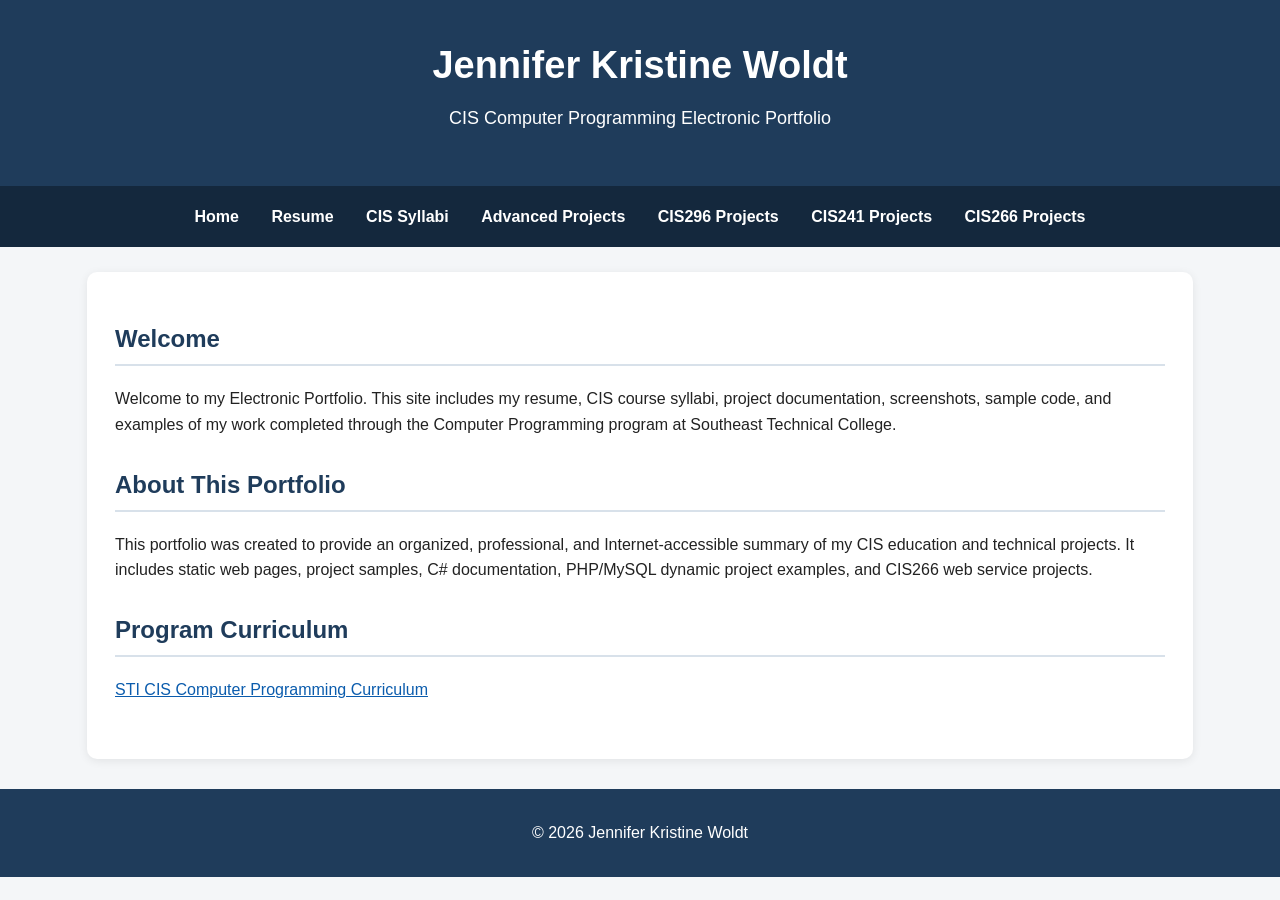
<file: index.html>
<!DOCTYPE html>
<html lang="en">
<head>
    <meta charset="UTF-8">
    <title>Jennifer Kristine Woldt Electronic Portfolio</title>
    <link rel="stylesheet" href="style.css">
</head>
<body>

<header>
    <h1>Jennifer Kristine Woldt</h1>
    <p>CIS Computer Programming Electronic Portfolio</p>
</header>

<nav>
    <a href="index.html">Home</a>
    <a href="docs/JenniferWoldtResume.pdf">Resume</a>
    <a href="CIS_Syllabi.html">CIS Syllabi</a>
    <a href="projects.html">Advanced Projects</a>
    <a href="cis296-projects.html">CIS296 Projects</a>
    <a href="cis241-projects.html">CIS241 Projects</a>
    <a href="cis266-projects.html">CIS266 Projects</a>
</nav>

<main>
    <section>
        <h2>Welcome</h2>
        <p>
            Welcome to my Electronic Portfolio. This site includes my resume,
            CIS course syllabi, project documentation, screenshots, sample code,
            and examples of my work completed through the Computer Programming
            program at Southeast Technical College.
        </p>
    </section>

    <section>
        <h2>About This Portfolio</h2>
        <p>
            This portfolio was created to provide an organized, professional,
            and Internet-accessible summary of my CIS education and technical projects.
            It includes static web pages, project samples, C# documentation,
            PHP/MySQL dynamic project examples, and CIS266 web service projects.
        </p>
    </section>

    <section>
        <h2>Program Curriculum</h2>
        <p>
            <a href="http://catalog.southeasttech.edu/preview_program.php?catoid=17&poid=2004&hl=%22programming%22" target="_blank">
                STI CIS Computer Programming Curriculum
            </a>
        </p>
    </section>

</main>

<footer>
    <p>&copy; 2026 Jennifer Kristine Woldt</p>
</footer>

</body>
</html>
</file>
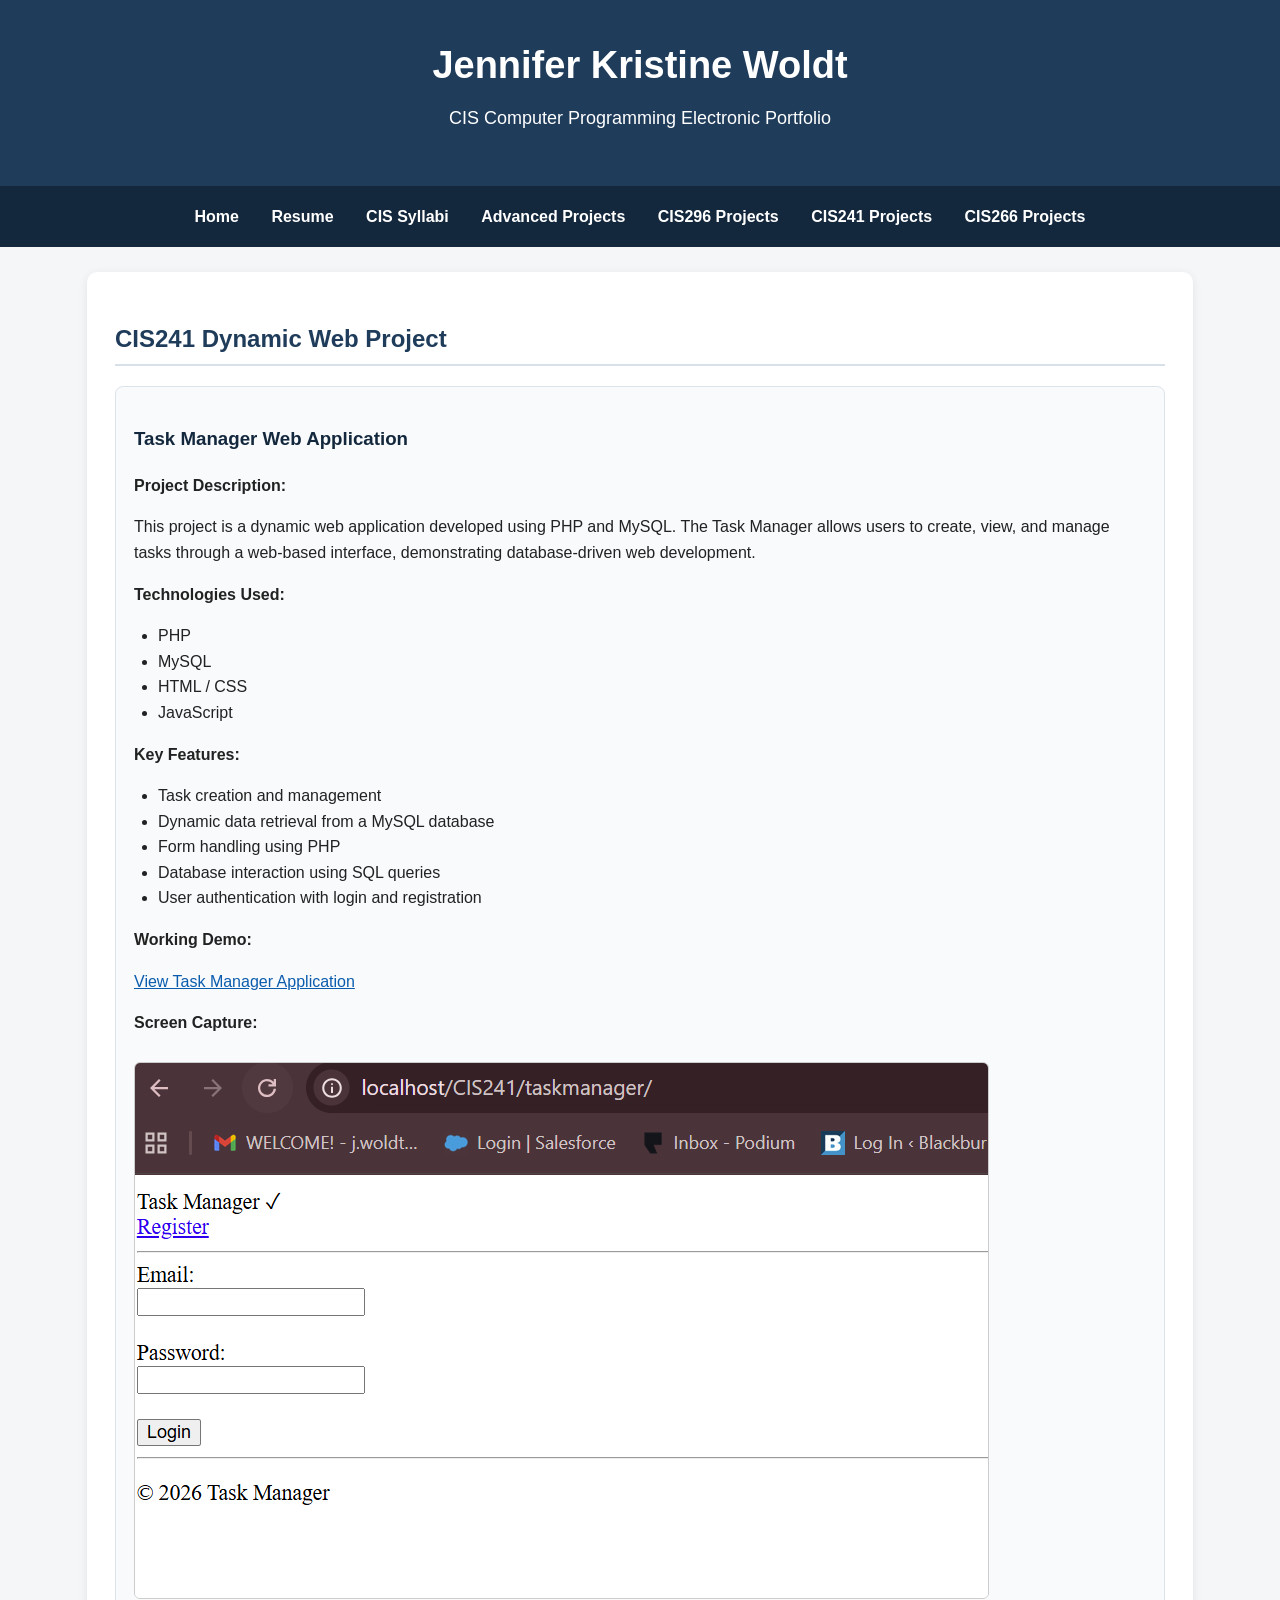
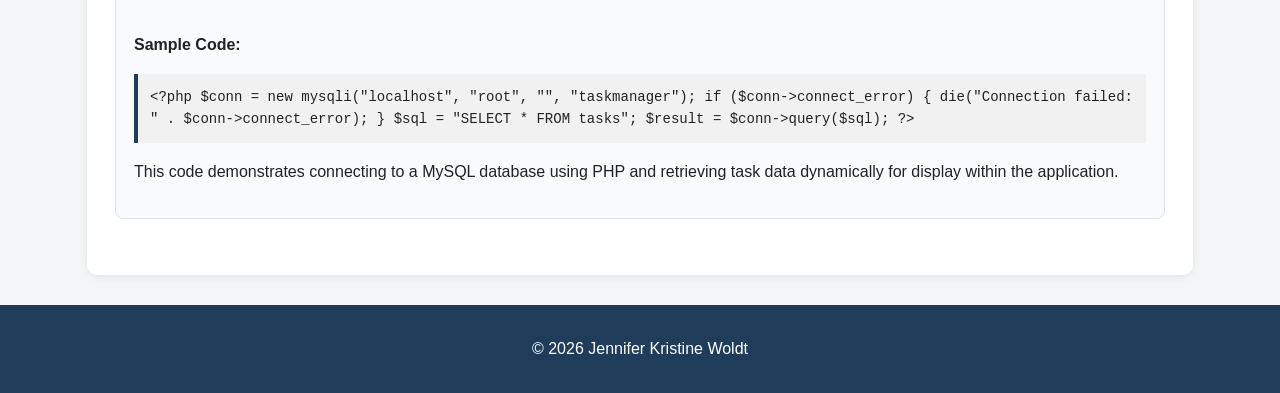
<file: cis241-projects.html>
<!DOCTYPE html>
<html lang="en">
<head>
    <meta charset="UTF-8">
    <title>CIS241 Projects</title>
    <link rel="stylesheet" href="style.css">
</head>
<body>

<header>
    <h1>Jennifer Kristine Woldt</h1>
    <p>CIS Computer Programming Electronic Portfolio</p>
</header>

<nav>
    <a href="index.html">Home</a>
    <a href="docs/JenniferWoldtResume.pdf">Resume</a>
    <a href="CIS_Syllabi.html">CIS Syllabi</a>
    <a href="projects.html">Advanced Projects</a>
    <a href="cis296-projects.html">CIS296 Projects</a>
    <a href="cis241-projects.html">CIS241 Projects</a>
    <a href="cis266-projects.html">CIS266 Projects</a>
</nav>

<main>
    <section>
        <h2>CIS241 Dynamic Web Project</h2>

        <div class="card">
            <h3>Task Manager Web Application</h3>

            <p><strong>Project Description:</strong></p>
            <p>
                This project is a dynamic web application developed using PHP and MySQL.
                The Task Manager allows users to create, view, and manage tasks through
                a web-based interface, demonstrating database-driven web development.
            </p>

            <p><strong>Technologies Used:</strong></p>
            <ul>
                <li>PHP</li>
                <li>MySQL</li>
                <li>HTML / CSS</li>
                <li>JavaScript</li>
            </ul>

            <p><strong>Key Features:</strong></p>
            <ul>
                <li>Task creation and management</li>
                <li>Dynamic data retrieval from a MySQL database</li>
                <li>Form handling using PHP</li>
                <li>Database interaction using SQL queries</li>
                <li>User authentication with login and registration</li>
            </ul>

            <p><strong>Working Demo:</strong></p>
            <a href="http://localhost/CIS241/taskmanager/index.php" target="_blank">
                View Task Manager Application
            </a>

            <p><strong>Screen Capture:</strong></p>
            <img src="images/taskmanager.png" class="project-image" alt="Task Manager Web Application Screenshot">

            <p><strong>Sample Code:</strong></p>
            <div class="code-box">
&lt;?php
$conn = new mysqli("localhost", "root", "", "taskmanager");

if ($conn-&gt;connect_error) {
    die("Connection failed: " . $conn-&gt;connect_error);
}

$sql = "SELECT * FROM tasks";
$result = $conn-&gt;query($sql);
?&gt;
            </div>

            <p>
                This code demonstrates connecting to a MySQL database using PHP and retrieving
                task data dynamically for display within the application.
            </p>

        </div>
    </section>
</main>

<footer>
    <p>&copy; 2026 Jennifer Kristine Woldt</p>
</footer>

</body>
</html>
</file>
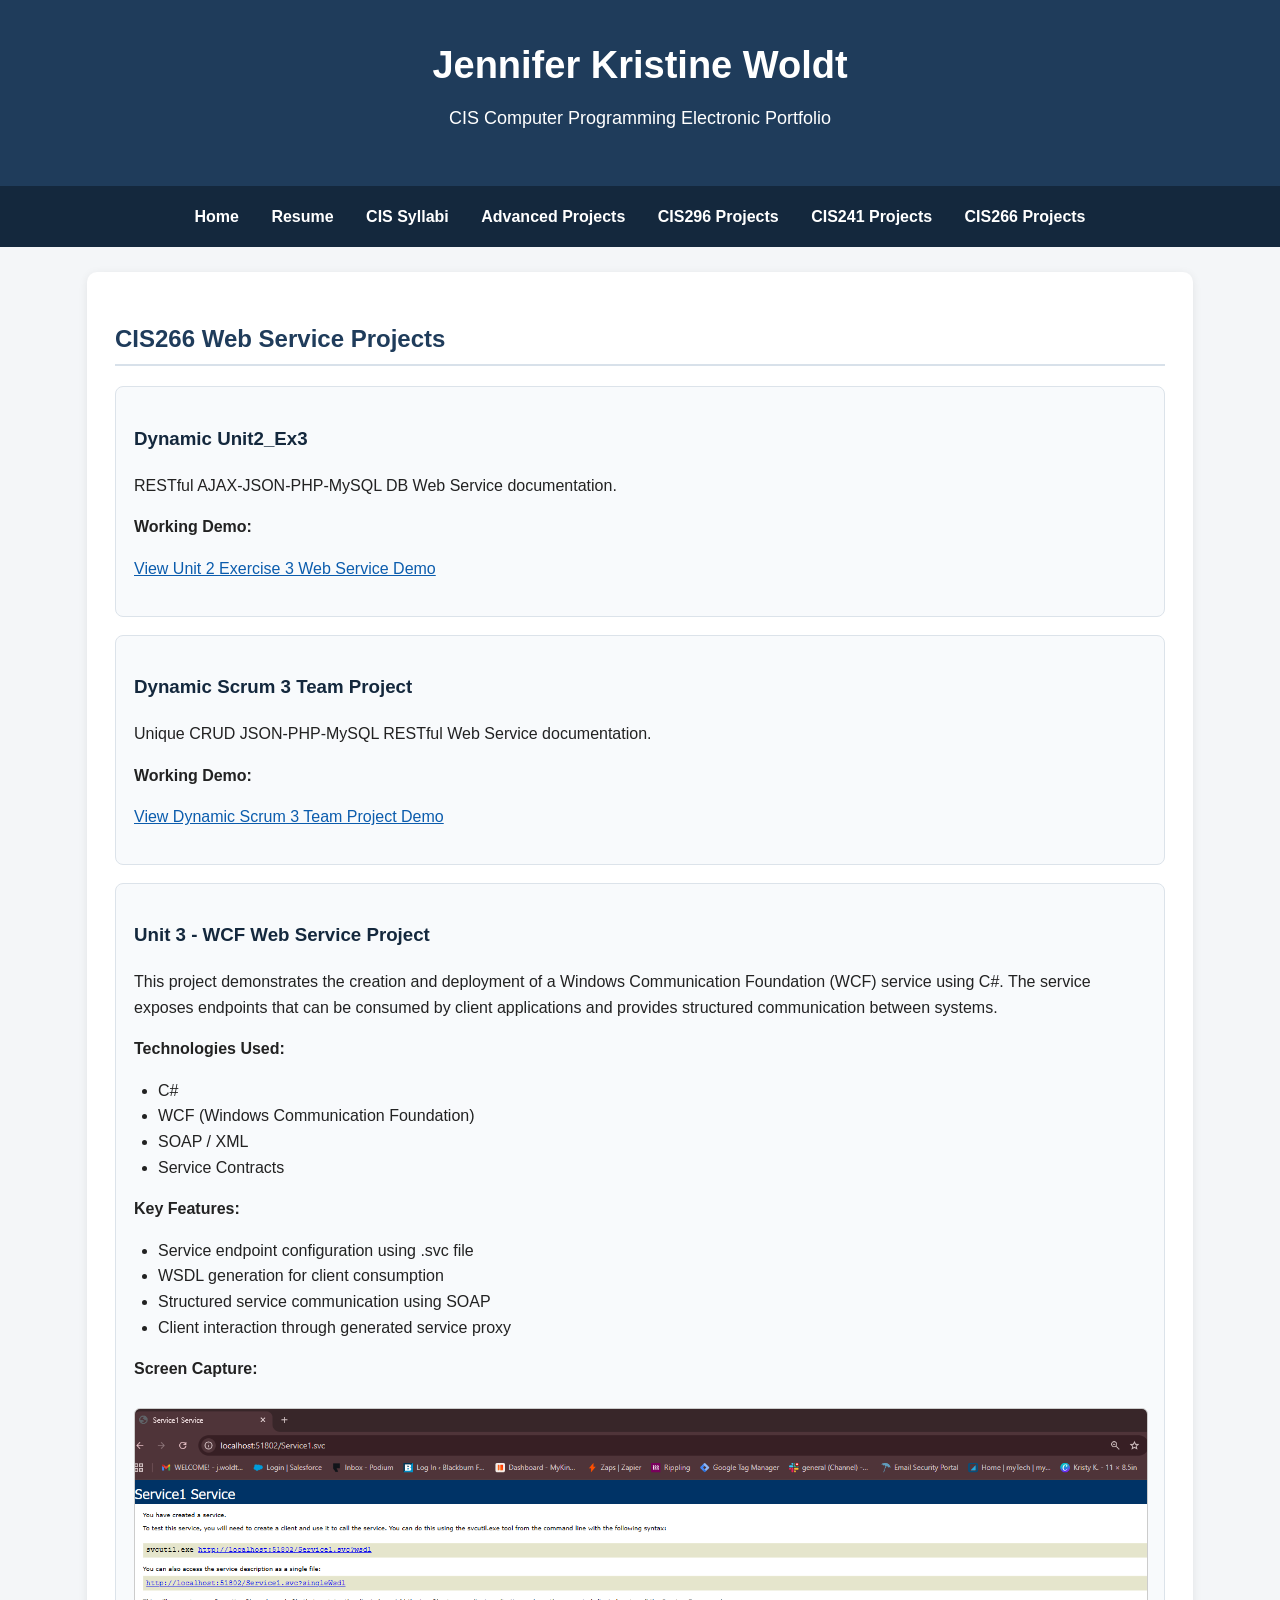
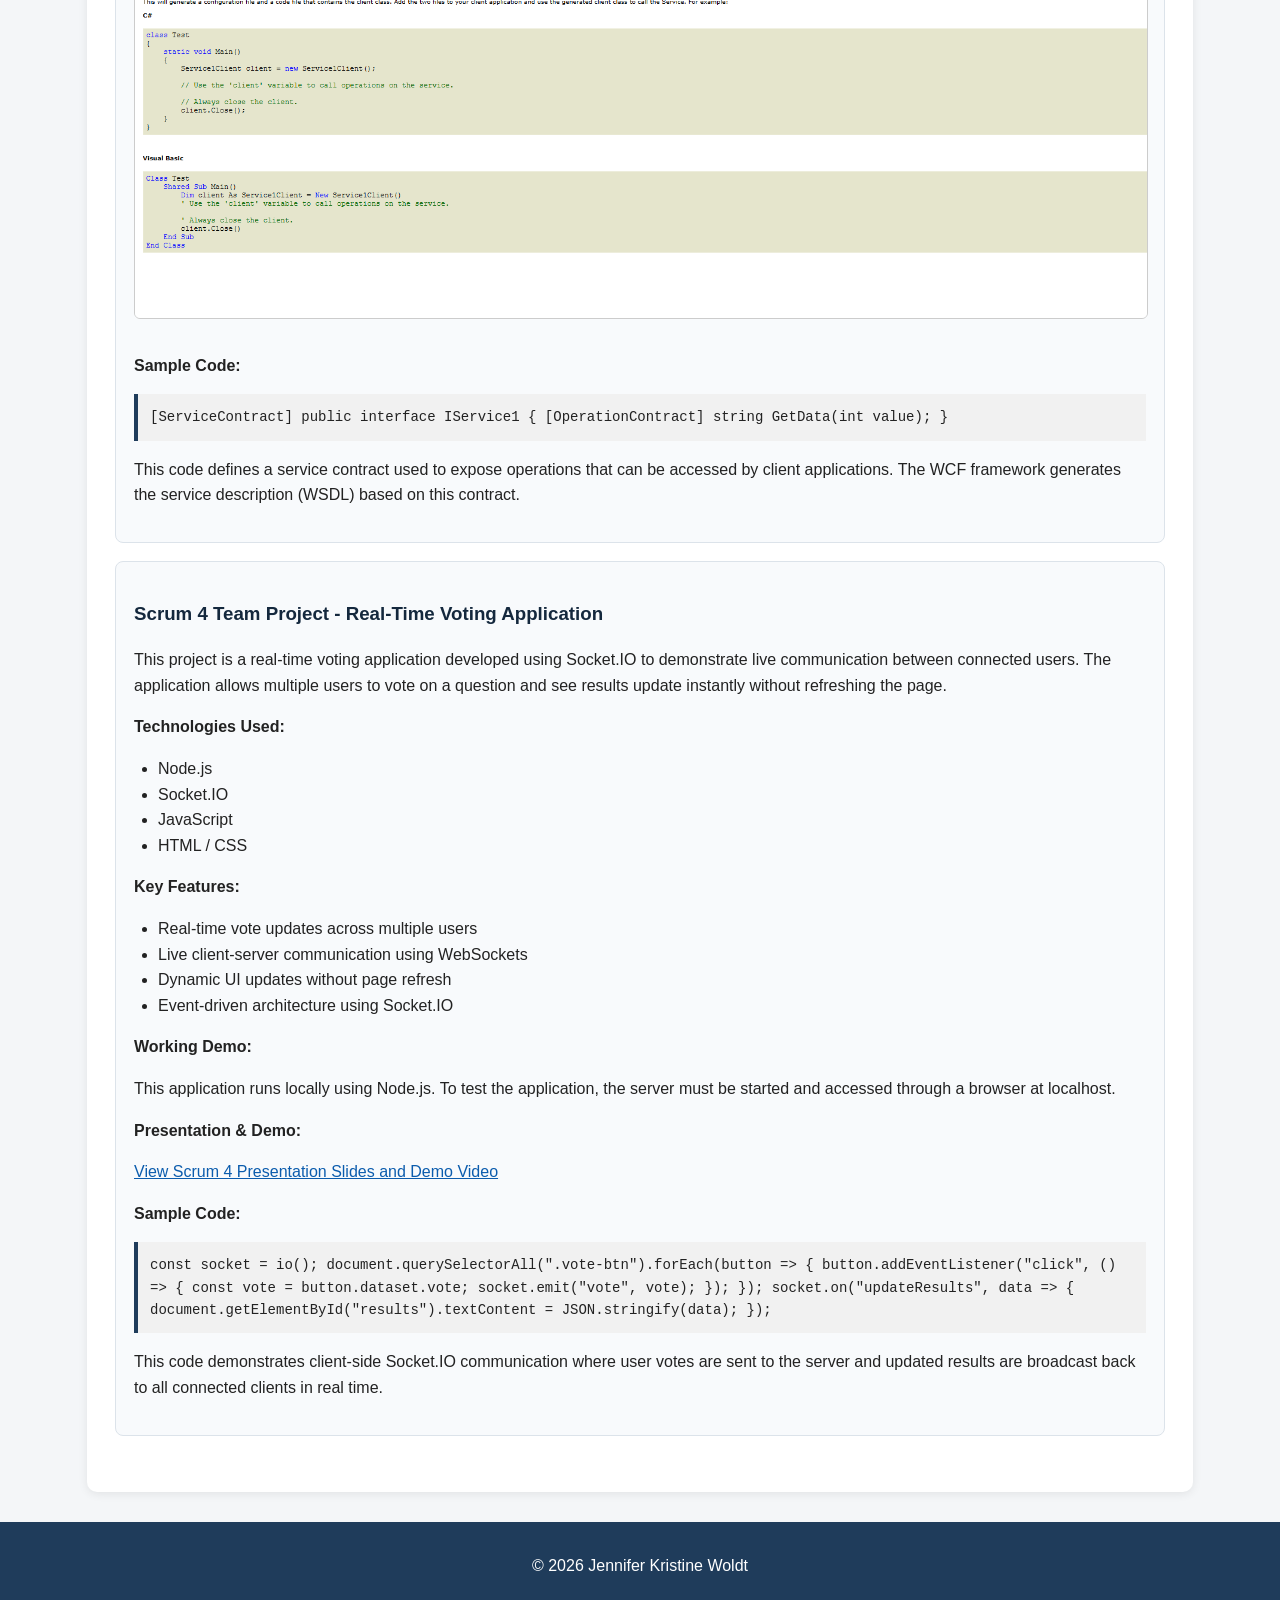
<file: cis266-projects.html>
<!DOCTYPE html>
<html lang="en">
<head>
    <meta charset="UTF-8">
    <title>CIS266 Projects</title>
    <link rel="stylesheet" href="style.css">
</head>
<body>

<header>
    <h1>Jennifer Kristine Woldt</h1>
    <p>CIS Computer Programming Electronic Portfolio</p>
</header>

<nav>
    <a href="index.html">Home</a>
    <a href="docs/JenniferWoldtResume.pdf">Resume</a>
    <a href="CIS_Syllabi.html">CIS Syllabi</a>
    <a href="projects.html">Advanced Projects</a>
    <a href="cis296-projects.html">CIS296 Projects</a>
    <a href="cis241-projects.html">CIS241 Projects</a>
    <a href="cis266-projects.html">CIS266 Projects</a>
</nav>

<main>
    <section>
        <h2>CIS266 Web Service Projects</h2>

        <div class="card">
            <h3>Dynamic Unit2_Ex3</h3>
            <p>RESTful AJAX-JSON-PHP-MySQL DB Web Service documentation.</p>
            <p><strong>Working Demo:</strong></p>
<p>
    <a href="http://localhost/CIS266/Students/WolJ_unit2_ex3/index.html" target="_blank">
        View Unit 2 Exercise 3 Web Service Demo
    </a>
</p>
        </div>

        <div class="card">
            <h3>Dynamic Scrum 3 Team Project</h3>
            <p>Unique CRUD JSON-PHP-MySQL RESTful Web Service documentation.</p>
            <p><strong>Working Demo:</strong></p>
<p>
    <a href="http://localhost/CIS266/Scrum3_Team_3/Client_3/index.html" target="_blank">
        View Dynamic Scrum 3 Team Project Demo
    </a>
</p>
        </div>

        <div class="card">
    <h3>Unit 3 - WCF Web Service Project</h3>

    <p>
        This project demonstrates the creation and deployment of a Windows Communication Foundation (WCF)
        service using C#. The service exposes endpoints that can be consumed by client applications and
        provides structured communication between systems.
    </p>

    <p><strong>Technologies Used:</strong></p>
    <ul>
        <li>C#</li>
        <li>WCF (Windows Communication Foundation)</li>
        <li>SOAP / XML</li>
        <li>Service Contracts</li>
    </ul>

    <p><strong>Key Features:</strong></p>
    <ul>
        <li>Service endpoint configuration using .svc file</li>
        <li>WSDL generation for client consumption</li>
        <li>Structured service communication using SOAP</li>
        <li>Client interaction through generated service proxy</li>
    </ul>

    <p><strong>Screen Capture:</strong></p>
    <img src="images/wcf-service.png" class="project-image" alt="WCF Service Screenshot">

    <p><strong>Sample Code:</strong></p>
    <div class="code-box">
[ServiceContract]
public interface IService1
{
    [OperationContract]
    string GetData(int value);
}
    </div>

    <p>
        This code defines a service contract used to expose operations that can be accessed by client
        applications. The WCF framework generates the service description (WSDL) based on this contract.
    </p>
</div>
        </div>

        <div class="card">
    <h3>Scrum 4 Team Project - Real-Time Voting Application</h3>

    <p>
        This project is a real-time voting application developed using Socket.IO
        to demonstrate live communication between connected users. The application
        allows multiple users to vote on a question and see results update instantly
        without refreshing the page.
    </p>

    <p><strong>Technologies Used:</strong></p>
    <ul>
        <li>Node.js</li>
        <li>Socket.IO</li>
        <li>JavaScript</li>
        <li>HTML / CSS</li>
    </ul>

    <p><strong>Key Features:</strong></p>
    <ul>
        <li>Real-time vote updates across multiple users</li>
        <li>Live client-server communication using WebSockets</li>
        <li>Dynamic UI updates without page refresh</li>
        <li>Event-driven architecture using Socket.IO</li>
    </ul>

    <p><strong>Working Demo:</strong></p>
    <p>
        This application runs locally using Node.js. To test the application,
        the server must be started and accessed through a browser at localhost.
    </p>

    <p><strong>Presentation & Demo:</strong></p>
<p>
    <a href="https://drive.google.com/drive/folders/1JqyojUxDKWvXZVxIzgxdAbT_vf1b3He0?usp=sharing" target="_blank" rel="noopener noreferrer">
        View Scrum 4 Presentation Slides and Demo Video
    </a>
</p>

    <p><strong>Sample Code:</strong></p>
    <div class="code-box">
const socket = io();

document.querySelectorAll(".vote-btn").forEach(button => {
    button.addEventListener("click", () => {
        const vote = button.dataset.vote;
        socket.emit("vote", vote);
    });
});

socket.on("updateResults", data => {
    document.getElementById("results").textContent = JSON.stringify(data);
});
    </div>

    <p>
        This code demonstrates client-side Socket.IO communication where user votes
        are sent to the server and updated results are broadcast back to all connected clients
        in real time.
    </p>
</div>
    </section>

</main>

<footer>
    <p>&copy; 2026 Jennifer Kristine Woldt</p>
</footer>

</body>
</html>
</file>
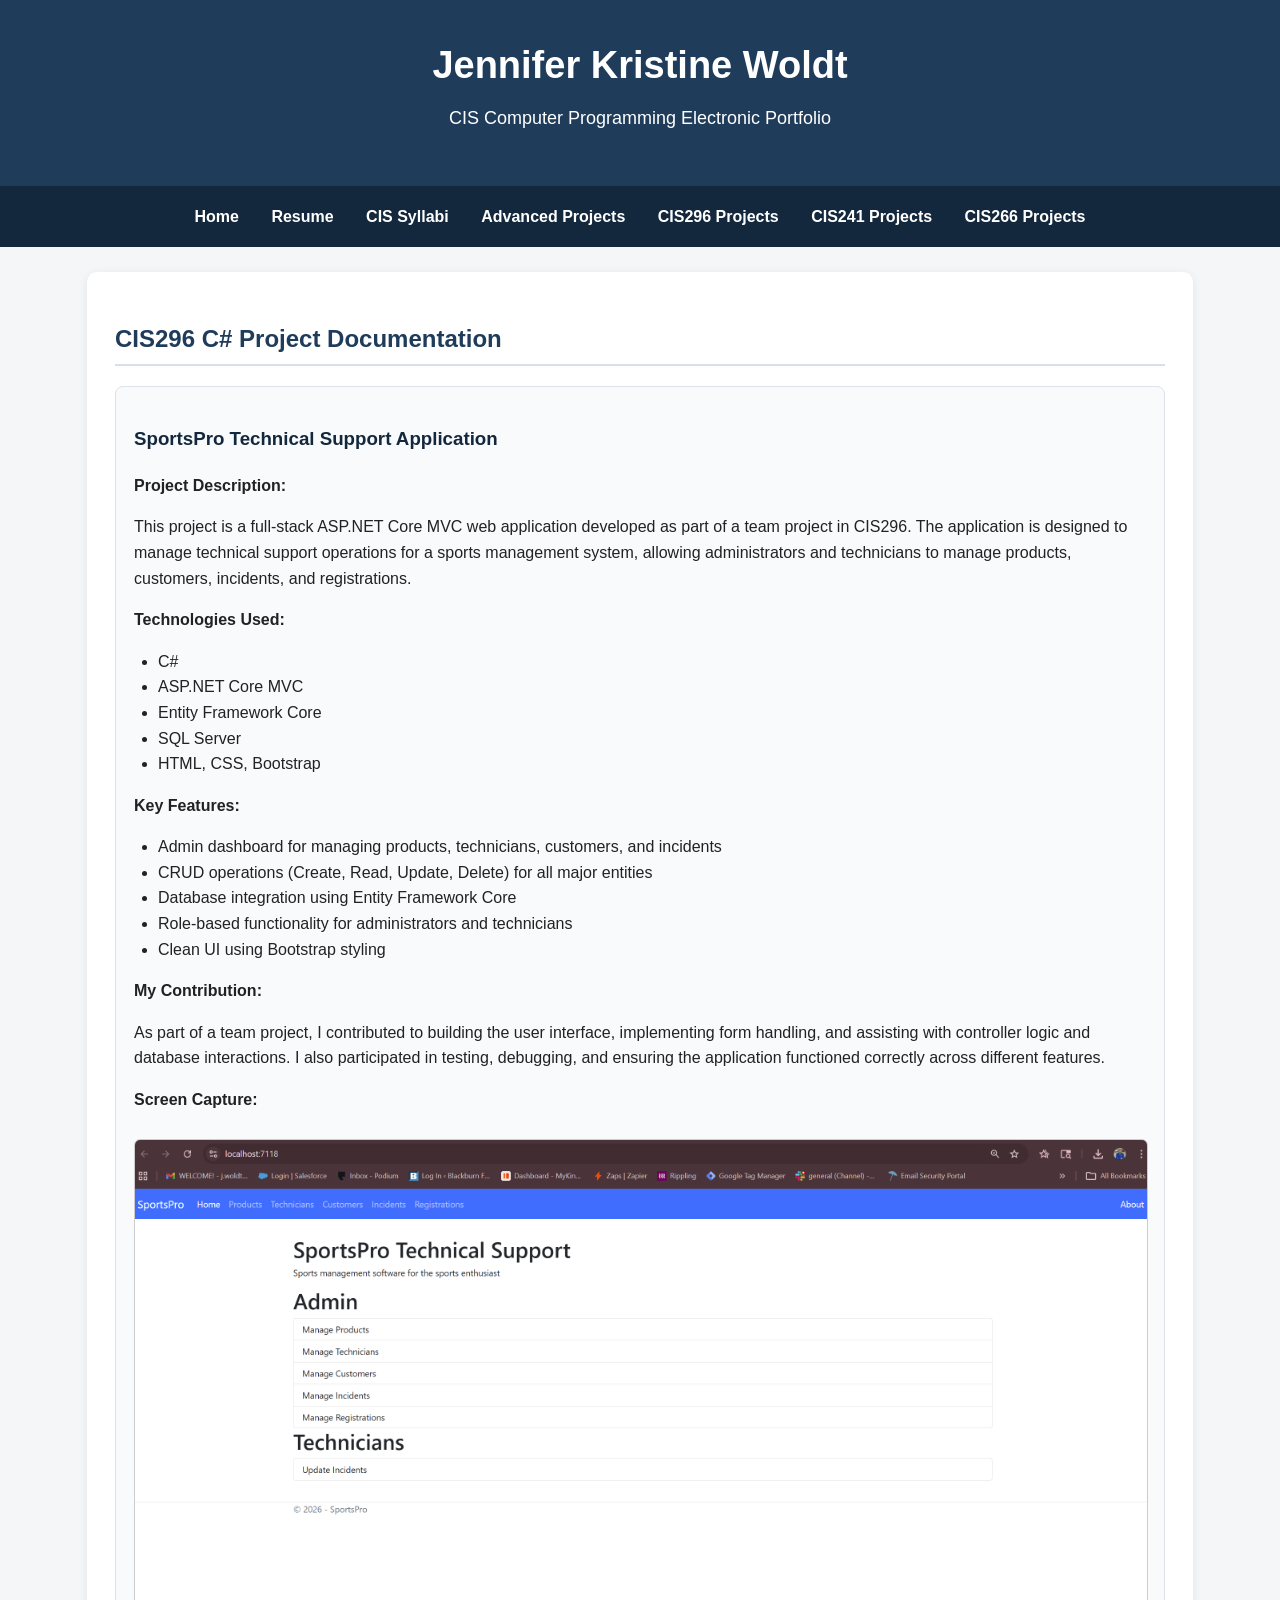
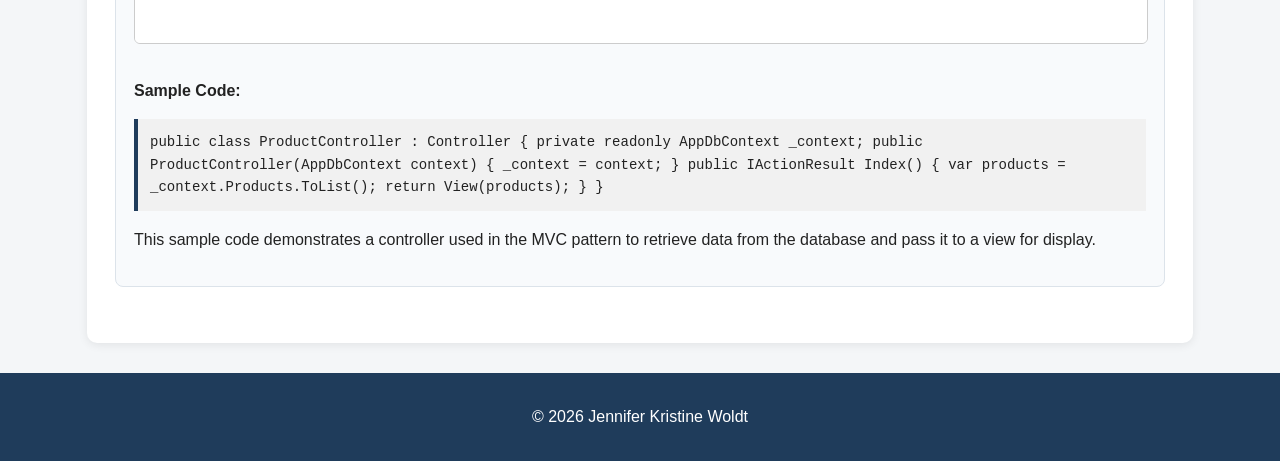
<file: cis296-projects.html>
<!DOCTYPE html>
<html lang="en">
<head>
    <meta charset="UTF-8">
    <title>CIS296 Projects</title>
    <link rel="stylesheet" href="style.css">
</head>
<body>

<header>
    <h1>Jennifer Kristine Woldt</h1>
    <p>CIS Computer Programming Electronic Portfolio</p>
</header>

<nav>
    <a href="index.html">Home</a>
    <a href="docs/JenniferWoldtResume.pdf">Resume</a>
    <a href="CIS_Syllabi.html">CIS Syllabi</a>
    <a href="projects.html">Advanced Projects</a>
    <a href="cis296-projects.html">CIS296 Projects</a>
    <a href="cis241-projects.html">CIS241 Projects</a>
    <a href="cis266-projects.html">CIS266 Projects</a>
</nav>

<main>
    <section>
    <h2>CIS296 C# Project Documentation</h2>

    <div class="card">
        <h3>SportsPro Technical Support Application</h3>

        <p><strong>Project Description:</strong></p>
        <p>
            This project is a full-stack ASP.NET Core MVC web application developed as part of a team project
            in CIS296. The application is designed to manage technical support operations for a sports
            management system, allowing administrators and technicians to manage products, customers,
            incidents, and registrations.
        </p>

        <p><strong>Technologies Used:</strong></p>
        <ul>
            <li>C#</li>
            <li>ASP.NET Core MVC</li>
            <li>Entity Framework Core</li>
            <li>SQL Server</li>
            <li>HTML, CSS, Bootstrap</li>
        </ul>

        <p><strong>Key Features:</strong></p>
        <ul>
            <li>Admin dashboard for managing products, technicians, customers, and incidents</li>
            <li>CRUD operations (Create, Read, Update, Delete) for all major entities</li>
            <li>Database integration using Entity Framework Core</li>
            <li>Role-based functionality for administrators and technicians</li>
            <li>Clean UI using Bootstrap styling</li>
        </ul>

        <p><strong>My Contribution:</strong></p>
        <p>
            As part of a team project, I contributed to building the user interface, implementing form handling,
            and assisting with controller logic and database interactions. I also participated in testing,
            debugging, and ensuring the application functioned correctly across different features.
        </p>

        <p><strong>Screen Capture:</strong></p>
        <img src="images/sportspro.png" class="project-image" alt="SportsPro Application Screenshot">

        <p><strong>Sample Code:</strong></p>
        <div class="code-box">
public class ProductController : Controller
{
    private readonly AppDbContext _context;

    public ProductController(AppDbContext context)
    {
        _context = context;
    }

    public IActionResult Index()
    {
        var products = _context.Products.ToList();
        return View(products);
    }
}
        </div>

        <p>
            This sample code demonstrates a controller used in the MVC pattern to retrieve data
            from the database and pass it to a view for display.
        </p>

    </div>
</section>

</main>

<footer>
    <p>&copy; 2026 Jennifer Kristine Woldt</p>
</footer>

</body>
</html>
</file>
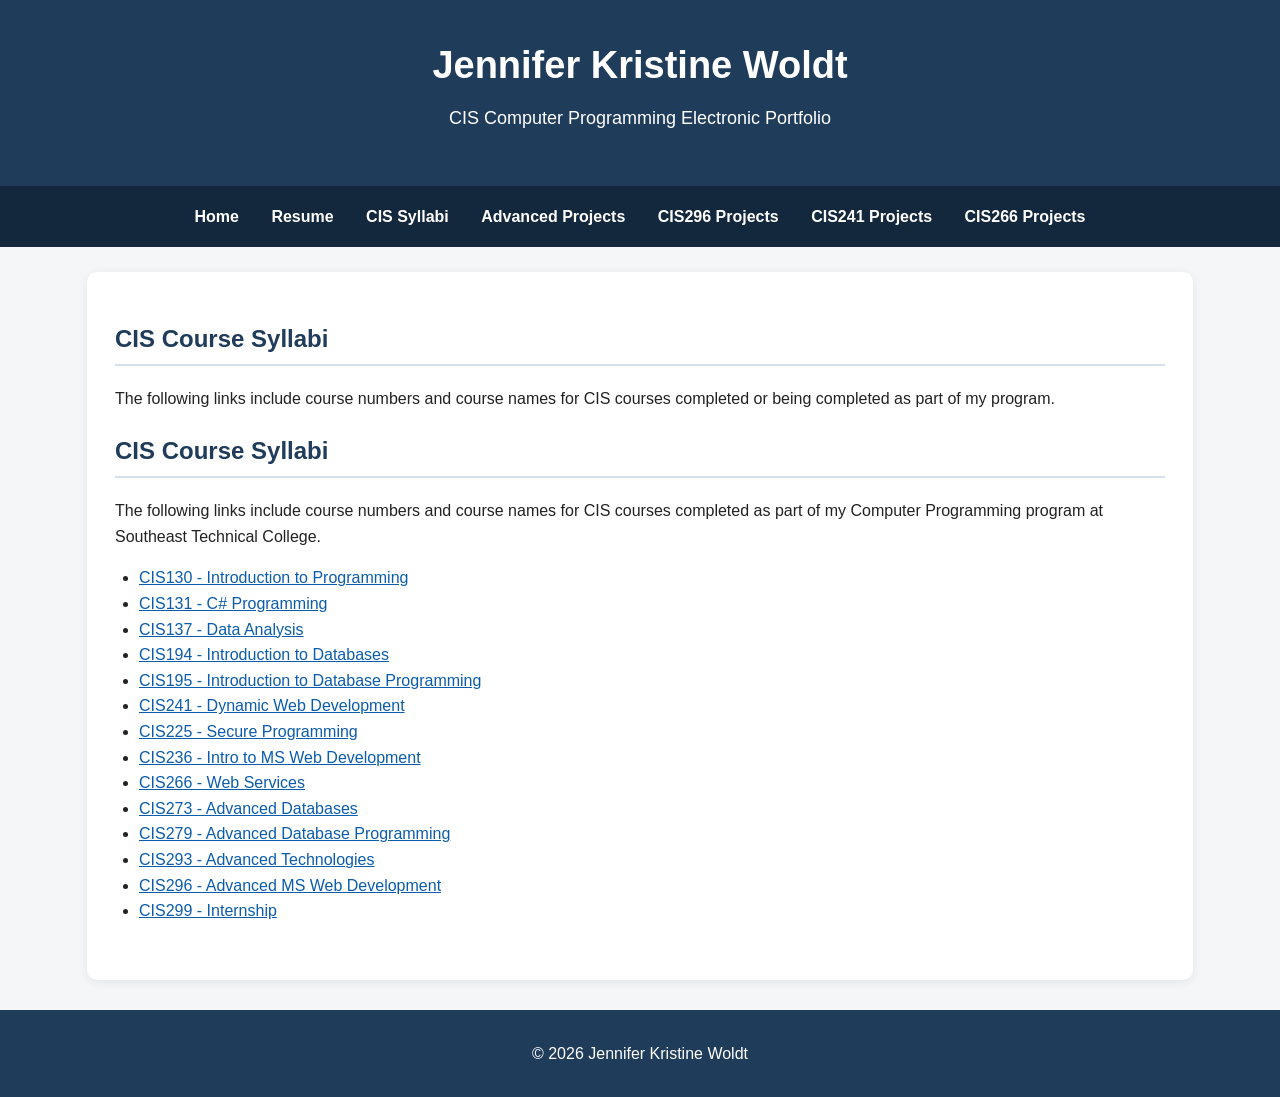
<file: CIS_Syllabi.html>
<!DOCTYPE html>
<html lang="en">
<head>
    <meta charset="UTF-8">
    <title>CIS Syllabi</title>
    <link rel="stylesheet" href="style.css">
</head>
<body>

<header>
    <h1>Jennifer Kristine Woldt</h1>
    <p>CIS Computer Programming Electronic Portfolio</p>
</header>

<nav>
    <a href="index.html">Home</a>
    <a href="docs/JenniferWoldtResume.pdf">Resume</a>
    <a href="CIS_Syllabi.html">CIS Syllabi</a>
    <a href="projects.html">Advanced Projects</a>
    <a href="cis296-projects.html">CIS296 Projects</a>
    <a href="cis241-projects.html">CIS241 Projects</a>
    <a href="cis266-projects.html">CIS266 Projects</a>
</nav>

<main>
    <section>
        <h2>CIS Course Syllabi</h2>
        <p>
            The following links include course numbers and course names for CIS courses completed
            or being completed as part of my program.
        </p>

        <section>
    <h2>CIS Course Syllabi</h2>
    <p>
        The following links include course numbers and course names for CIS courses
        completed as part of my Computer Programming program at Southeast Technical College.
    </p>

    <ul>
        <li><a href="docs/CIS130_Syllabus.pdf" target="_blank">CIS130 - Introduction to Programming</a></li>
        <li><a href="docs/CIS131_Syllabus.pdf" target="_blank">CIS131 - C# Programming</a></li>
        <li><a href="docs/CIS137_Syllabus.pdf" target="_blank">CIS137 - Data Analysis</a></li>
        <li><a href="docs/CIS194_Syllabus.pdf" target="_blank">CIS194 - Introduction to Databases</a></li>
        <li><a href="docs/CIS195_Syllabus.pdf" target="_blank">CIS195 - Introduction to Database Programming</a></li>
        <li><a href="docs/CIS241_Syllabus.pdf" target="_blank">CIS241 - Dynamic Web Development</a></li>
        <li><a href="docs/CIS225_Syllabus.pdf" target="_blank">CIS225 - Secure Programming</a></li>
        <li><a href="docs/CIS236_Syllabus.pdf" target="_blank">CIS236 - Intro to MS Web Development</a></li>
        <li><a href="docs/CIS266_Syllabus.pdf" target="_blank">CIS266 - Web Services</a></li>
        <li><a href="docs/CIS273_Syllabus.pdf" target="_blank">CIS273 - Advanced Databases</a></li>
        <li><a href="docs/CIS279_Syllabus.pdf" target="_blank">CIS279 - Advanced Database Programming</a></li>
        <li><a href="docs/CIS293_Syllabus.pdf" target="_blank">CIS293 - Advanced Technologies</a></li>
        <li><a href="docs/CIS296_Syllabus.pdf" target="_blank">CIS296 - Advanced MS Web Development</a></li>
        <li><a href="docs/CIS299_Syllabus.pdf" target="_blank">CIS299 - Internship</a></li>
    </ul>
</section>

</main>

<footer>
    <p>&copy; 2026 Jennifer Kristine Woldt</p>
</footer>

</body>
</html>
</file>
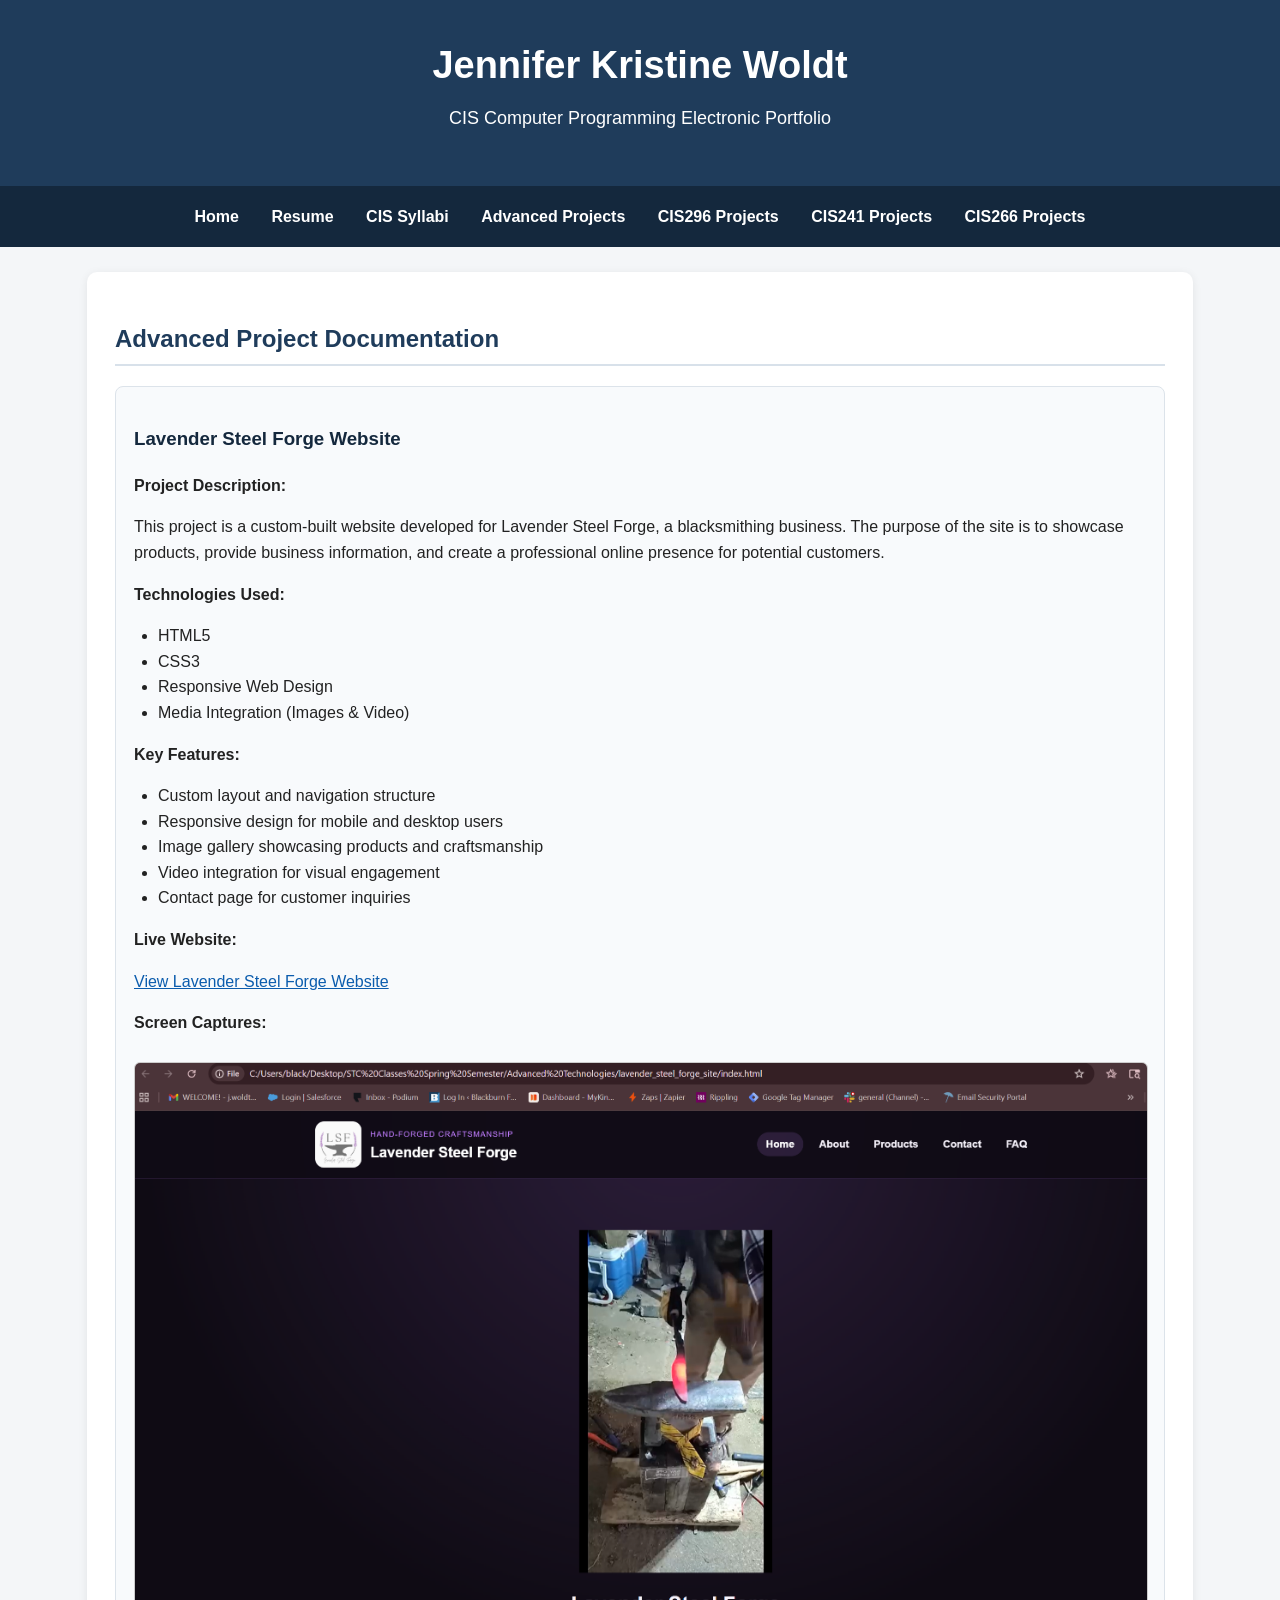
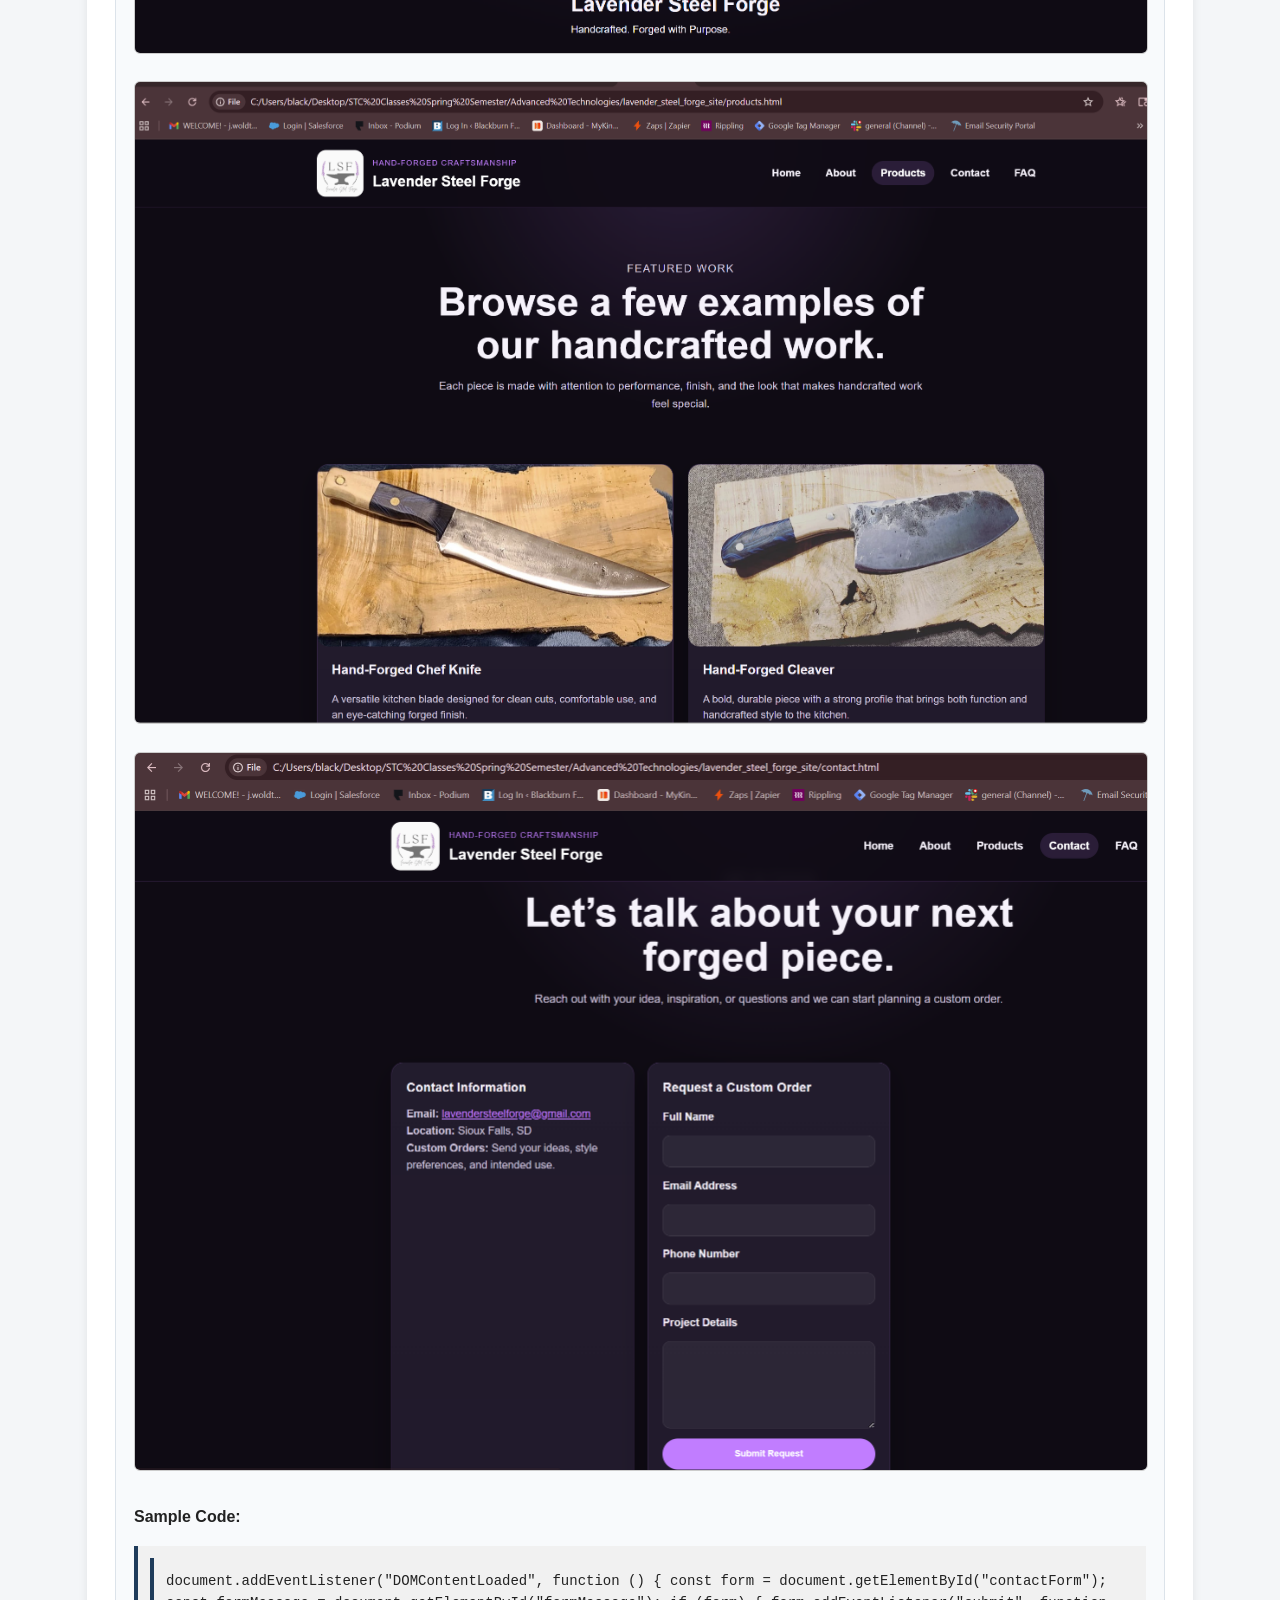
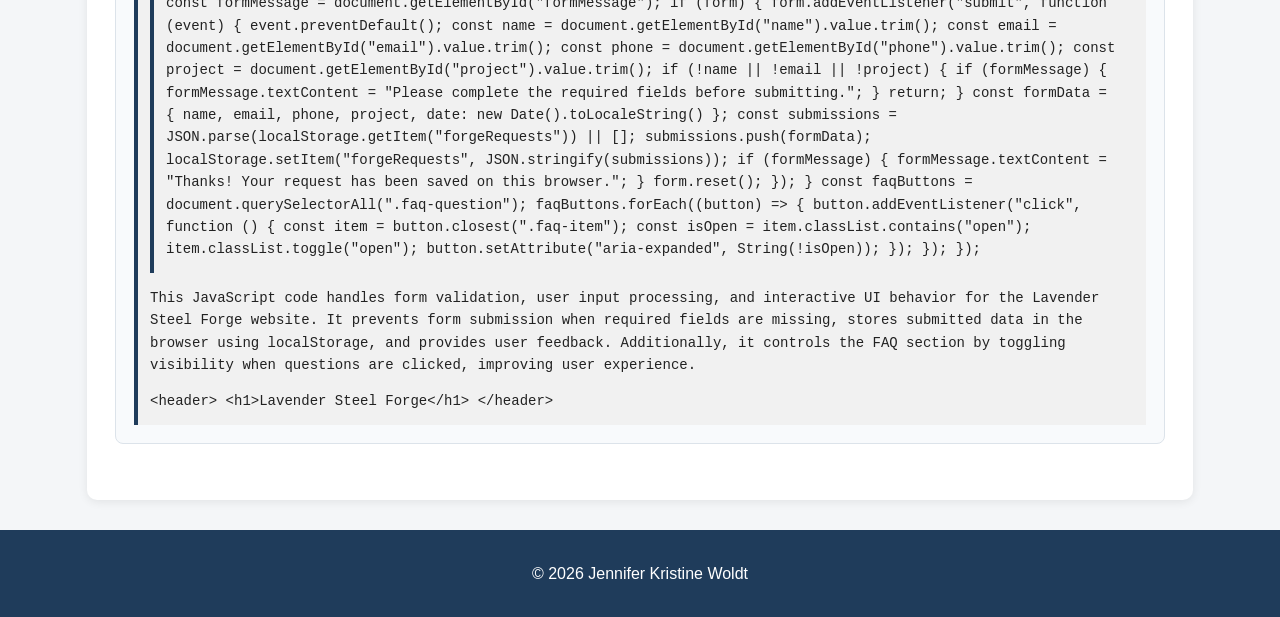
<file: projects.html>
<!DOCTYPE html>
<html lang="en">
<head>
    <meta charset="UTF-8">
    <title>Advanced Projects</title>
    <link rel="stylesheet" href="style.css">
</head>
<body>

<header>
    <h1>Jennifer Kristine Woldt</h1>
    <p>CIS Computer Programming Electronic Portfolio</p>
</header>

<nav>
    <a href="index.html">Home</a>
    <a href="docs/JenniferWoldtResume.pdf">Resume</a>
    <a href="CIS_Syllabi.html">CIS Syllabi</a>
    <a href="projects.html">Advanced Projects</a>
    <a href="cis296-projects.html">CIS296 Projects</a>
    <a href="cis241-projects.html">CIS241 Projects</a>
    <a href="cis266-projects.html">CIS266 Projects</a>
</nav>

<main>
    <section>
    <h2>Advanced Project Documentation</h2>

    <div class="card">
        <h3>Lavender Steel Forge Website</h3>

        <p><strong>Project Description:</strong></p>
        <p>
            This project is a custom-built website developed for Lavender Steel Forge,
            a blacksmithing business. The purpose of the site is to showcase products,
            provide business information, and create a professional online presence
            for potential customers.
        </p>

        <p><strong>Technologies Used:</strong></p>
        <ul>
            <li>HTML5</li>
            <li>CSS3</li>
            <li>Responsive Web Design</li>
            <li>Media Integration (Images & Video)</li>
        </ul>

        <p><strong>Key Features:</strong></p>
        <ul>
            <li>Custom layout and navigation structure</li>
            <li>Responsive design for mobile and desktop users</li>
            <li>Image gallery showcasing products and craftsmanship</li>
            <li>Video integration for visual engagement</li>
            <li>Contact page for customer inquiries</li>
        </ul>

        <p><strong>Live Website:</strong></p>
        <p>
            <a href="file:///C:/Users/black/Desktop/STC%20Classes%20Spring%20Semester/Advanced%20Technologies/lavender_steel_forge_site/index.html" target="_blank">
                View Lavender Steel Forge Website
            </a>
        </p>

        <p><strong>Screen Captures:</strong></p>

            <img src="images/homepage.png" class="project-image">
            <img src="images/productspage.png" class="project-image">
            <img src="images/contactpage.png" class="project-image">

        <p><strong>Sample Code:</strong></p>
        <div class="code-box">
            <div class="code-box">
            document.addEventListener("DOMContentLoaded", function () {
            const form = document.getElementById("contactForm");
            const formMessage = document.getElementById("formMessage");

    if (form) {
        form.addEventListener("submit", function (event) {
            event.preventDefault();

            const name = document.getElementById("name").value.trim();
            const email = document.getElementById("email").value.trim();
            const phone = document.getElementById("phone").value.trim();
            const project = document.getElementById("project").value.trim();

            if (!name || !email || !project) {
                if (formMessage) {
                    formMessage.textContent = "Please complete the required fields before submitting.";
                }
                return;
            }

            const formData = {
                name,
                email,
                phone,
                project,
                date: new Date().toLocaleString()
            };

            const submissions = JSON.parse(localStorage.getItem("forgeRequests")) || [];
            submissions.push(formData);
            localStorage.setItem("forgeRequests", JSON.stringify(submissions));

            if (formMessage) {
                formMessage.textContent = "Thanks! Your request has been saved on this browser.";
            }

            form.reset();
        });
    }

    const faqButtons = document.querySelectorAll(".faq-question");

    faqButtons.forEach((button) => {
        button.addEventListener("click", function () {
            const item = button.closest(".faq-item");
            const isOpen = item.classList.contains("open");

            item.classList.toggle("open");
            button.setAttribute("aria-expanded", String(!isOpen));
        });
    });
});

</div>
<p>
    This JavaScript code handles form validation, user input processing, and interactive UI behavior
    for the Lavender Steel Forge website. It prevents form submission when required fields are missing,
    stores submitted data in the browser using localStorage, and provides user feedback. Additionally,
    it controls the FAQ section by toggling visibility when questions are clicked, improving user experience.
</p>
&lt;header&gt;
    &lt;h1&gt;Lavender Steel Forge&lt;/h1&gt;
&lt;/header&gt;
        </div>
    </div>
</section>

</main>

<footer>
    <p>&copy; 2026 Jennifer Kristine Woldt</p>
</footer>

</body>
</html>
</file>
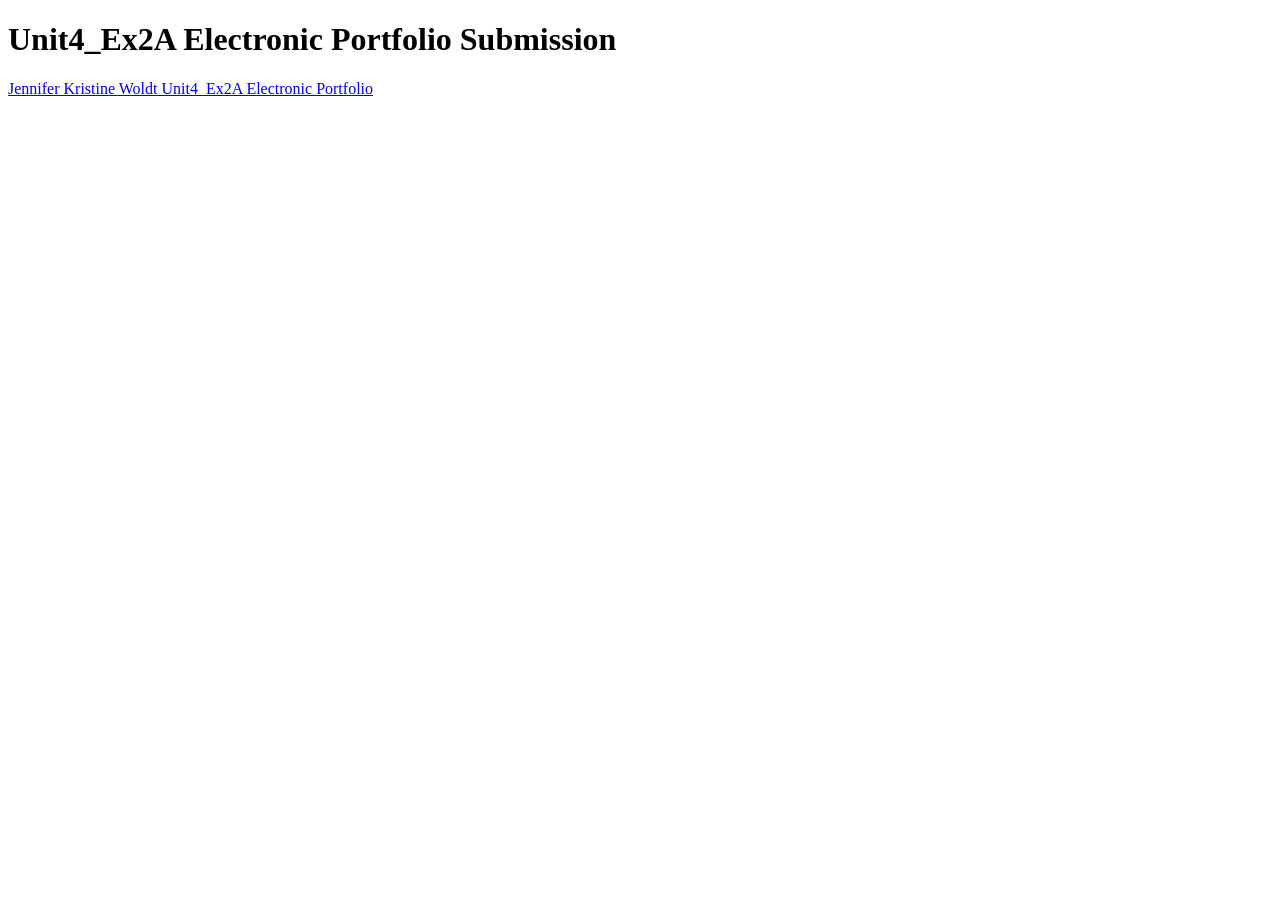
<file: WolJ_Unit4_Ex2A.html>
<!DOCTYPE html>
<html lang="en">
<head>
    <meta charset="UTF-8">
    <title>Unit4 Ex2A Submission</title>
</head>
<body>

<h1>Unit4_Ex2A Electronic Portfolio Submission</h1>

<p>
    <a href="https://jeniblok.github.io/portfolio/index.html" target="_blank" rel="noopener noreferrer">
        Jennifer Kristine Woldt Unit4_Ex2A Electronic Portfolio
    </a>
</p>

</body>
</html>
</file>
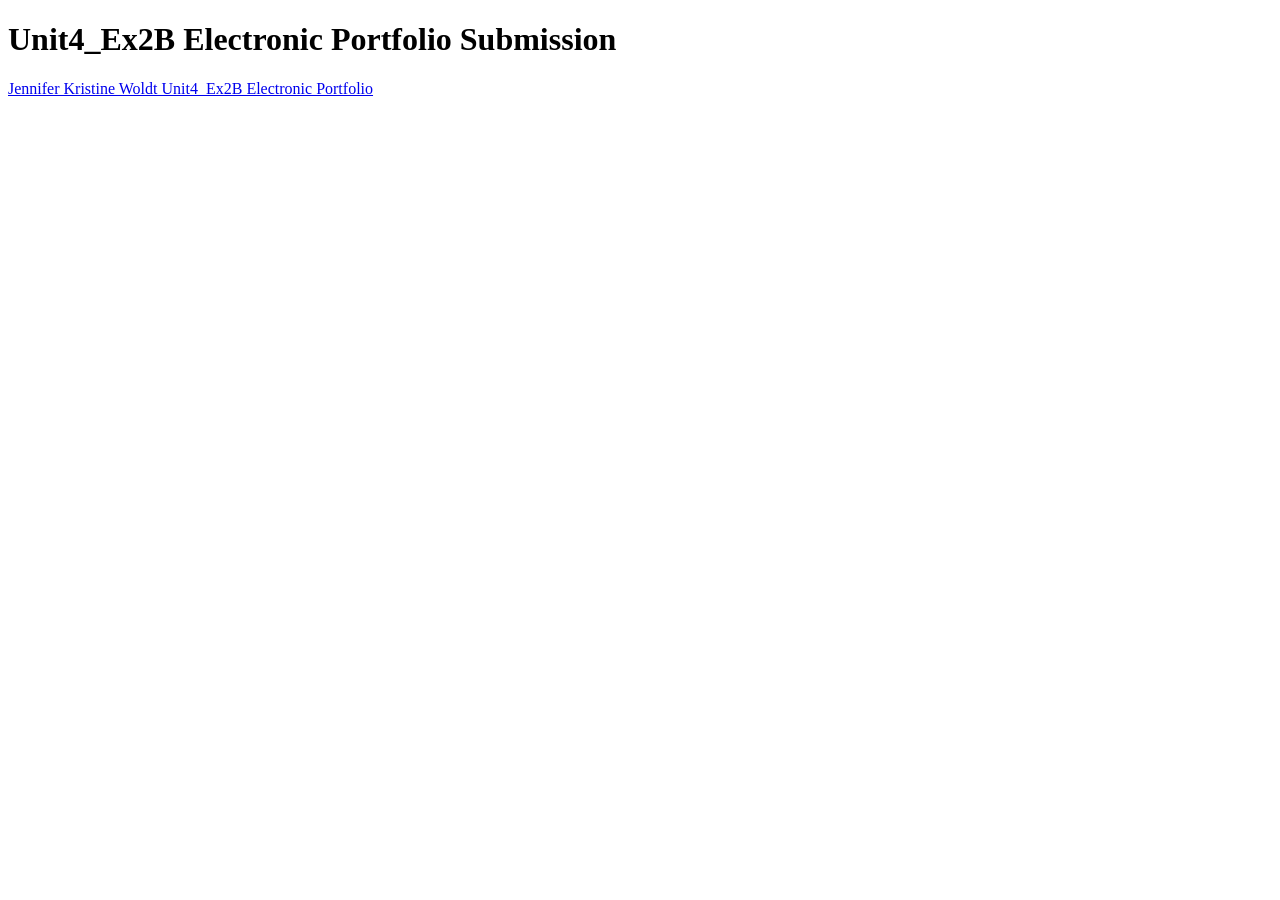
<file: WolJ_Unit4_Ex2B.html>
<!DOCTYPE html>
<html lang="en">
<head>
    <meta charset="UTF-8">
    <title>Unit4 Ex2B Submission</title>
</head>
<body>

<h1>Unit4_Ex2B Electronic Portfolio Submission</h1>

<p>
    <a href="https://jeniblok.github.io/portfolio/index.html" target="_blank" rel="noopener noreferrer">
        Jennifer Kristine Woldt Unit4_Ex2B Electronic Portfolio
    </a>
</p>

</body>
</html>
</file>
<file: style.css>
body {
    margin: 0;
    font-family: Arial, Helvetica, sans-serif;
    background-color: #f4f6f8;
    color: #222;
    line-height: 1.6;
}

header {
    background-color: #1f3c5b;
    color: white;
    text-align: center;
    padding: 35px 20px;
}

header h1 {
    margin: 0;
    font-size: 38px;
}

header p {
    margin-top: 8px;
    font-size: 18px;
}

nav {
    background-color: #14283d;
    text-align: center;
    padding: 12px;
}

nav a {
    color: white;
    text-decoration: none;
    margin: 0 10px;
    font-weight: bold;
    display: inline-block;
    padding: 6px 4px;
}

nav a:hover {
    text-decoration: underline;
}

main {
    max-width: 1050px;
    margin: 25px auto;
    background: white;
    padding: 28px;
    border-radius: 10px;
    box-shadow: 0 2px 10px rgba(0,0,0,0.08);
}

section {
    margin-bottom: 28px;
}

h2 {
    color: #1f3c5b;
    border-bottom: 2px solid #d8e1ea;
    padding-bottom: 6px;
}

h3 {
    color: #14283d;
}

.card {
    background-color: #f8fafc;
    border: 1px solid #dce3ea;
    border-radius: 8px;
    padding: 18px;
    margin-bottom: 18px;
}

.project-image {
    max-width: 100%;
    border: 1px solid #ccc;
    border-radius: 6px;
    margin: 10px 0;
}

.code-box {
    background-color: #f1f1f1;
    border-left: 4px solid #1f3c5b;
    padding: 12px;
    overflow-x: auto;
    font-family: Consolas, monospace;
    font-size: 14px;
}

ul {
    padding-left: 24px;
}

a {
    color: #0b5cad;
}

footer {
    text-align: center;
    background-color: #1f3c5b;
    color: white;
    padding: 15px;
    margin-top: 30px;
}
</file>
